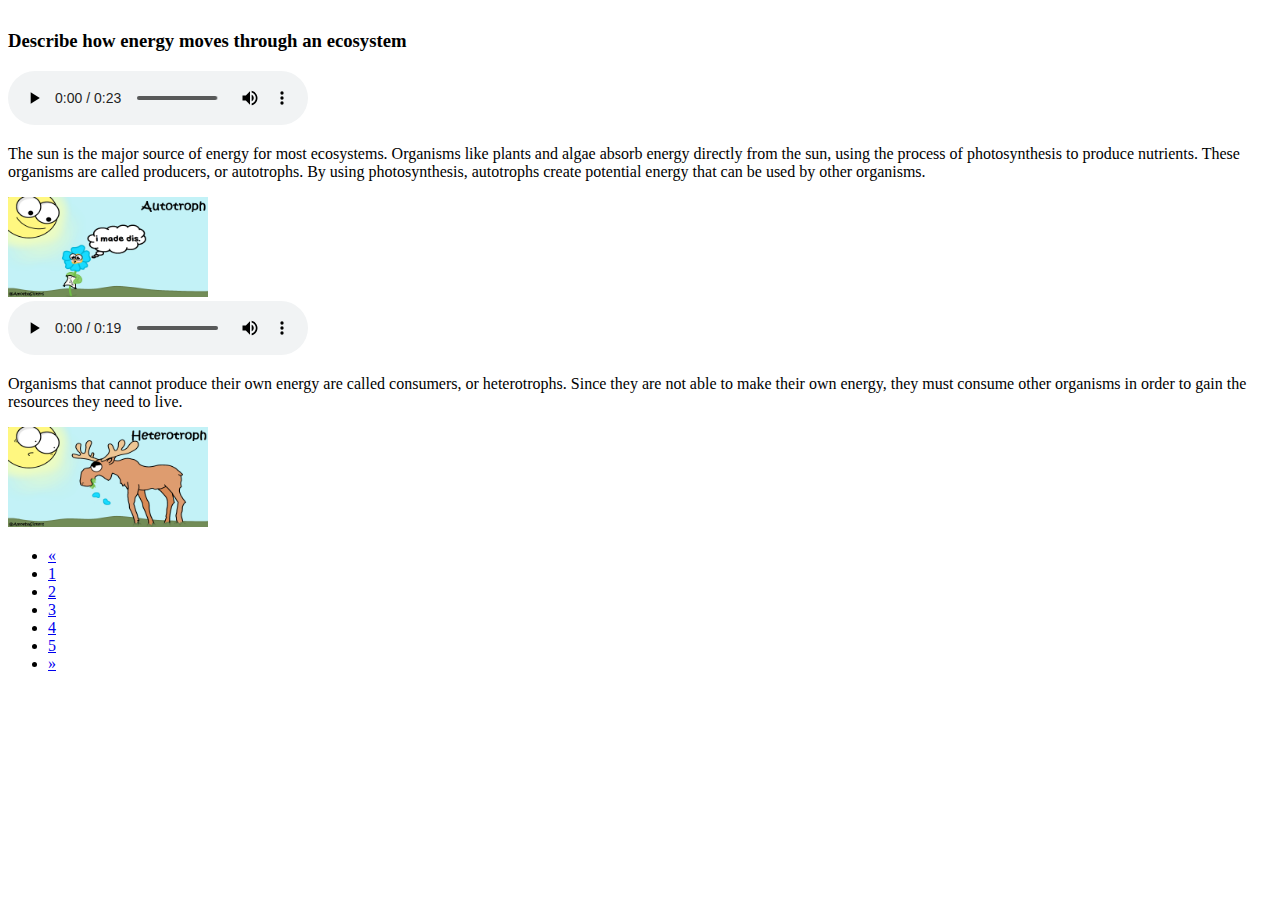
<file: index.html>
<!DOCTYPE html>
<html>

<head>
  <meta charset="utf-8">
  <link rel="stylesheet" type="text/css"
    href="https://necolas.github.io/normalize.css/latest/normalize.css">
  <link rel="stylesheet" type="text/css" href="https://bootswatch.com/4/cerulean/bootstrap.css">
  <link rel="stylesheet" href="style.css">
  <title>Photosynthesis and Cellular Respiration</title>
</head>

<body>
  <header>
    <div id="top" class="container">
      <div class="row">
        <div class="col-sm-12">
          <h3>Describe how energy moves through an ecosystem</h3>
        </div>
      </div>
    </div>
  </header>

  <div class="container">
    <div class="row">
      <div class="col-sm-12">
        <audio controls="controls" src=
         "recordings/The-sun-is.m4a"></audio>
      </div>
    </div>
    <div class="row">
      <div class="col-sm-8">
        <p>
          The sun is the major source of energy for most ecosystems. Organisms
          like plants and algae absorb energy directly from the sun, using the
          process of photosynthesis to produce nutrients. These organisms are called
          producers, or autotrophs. By using photosynthesis, autotrophs create
          potential energy that can be used by other organisms.
        </p>
      </div>

    <div class="col-sm-4">
      <img src="images/autotroph.png" width="200" alt="comic with a flower
      holding a pack of sugar saying, I made dis">
    </div>
  </div>
</div>

<div class="container">
  <div class="row">
    <div class="col-sm-12">
      <audio controls="controls" src=
       "recordings/Organisms-that-cannot.m4a"></audio>
    </div>
  </div>
  <div class="row">
    <div class="col-sm-8">
      <p>
          Organisms that cannot produce their own energy are called consumers, or
          heterotrophs. Since they are not able to make their own energy, they must
          consume other organisms in order to gain the resources they need to live.
      </p>
    </div>

    <div class="col-sm-4">
      <img src="images/heterotroph.png" width="200" alt="comic with a moose
      eating the sugar-holding flower">
    </div>
  </div>
</div>

<div class="container">
  <div class="row">
    <div class="col-sm-12">
      <ul class="pagination">
        <li class="page-item disabled">
          <a class="page-link" href="#">&laquo;</a>
        </li>
        <li class="page-item active">
          <a class="page-link" href="index.html">1</a>
        </li>
        <li class="page-item">
          <a class="page-link" href="views/cfuenergy.html">2</a>
        </li>
        <li class="page-item">
          <a class="page-link" href="views/productenergy.html">3</a>
        </li>
        <li class="page-item">
          <a class="page-link" href="views/productoxygen.html">4</a>
        </li>
        <li class="page-item">
          <a class="page-link" href="views/cfuproduct.html">5</a>
        </li>
        <li class="page-item">
          <a class="page-link" href="views/cfuenergy.html">&raquo;</a>
        </li>
      </ul>
    </div>
  </div>
</div>

</body>

<footer>
</footer>

</html>
</file>
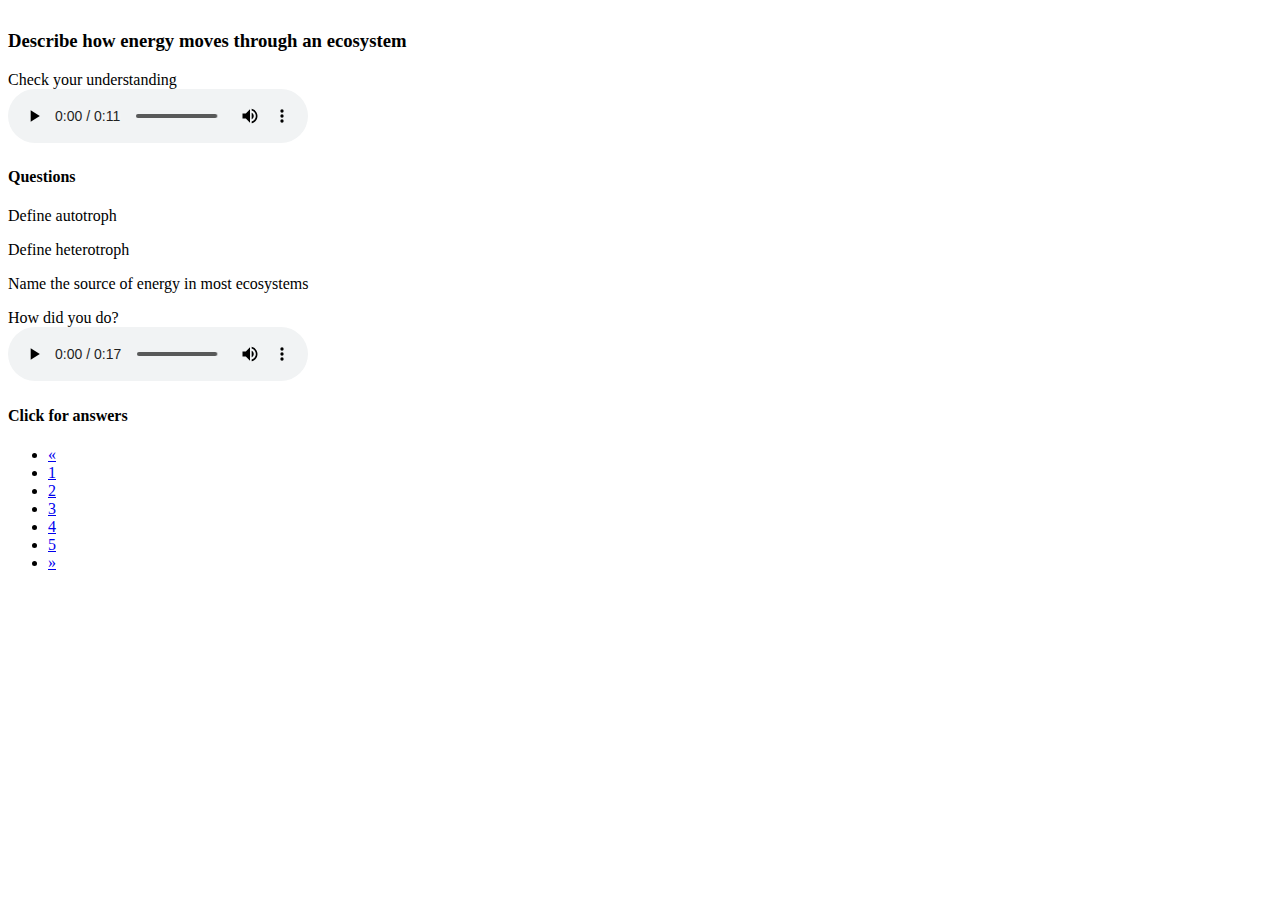
<file: views/cfuenergy.html>
<!DOCTYPE html>
<html>

<head>
  <meta charset="utf-8">
  <link rel="stylesheet" type="text/css"
    href="https://necolas.github.io/normalize.css/latest/normalize.css">
  <link rel="stylesheet" type="text/css" href="https://bootswatch.com/4/cerulean/bootstrap.css">
  <link rel="stylesheet" href="../style.css">
  <title>Photosynthesis and Cellular Respiration</title>

  <script src="https://ajax.googleapis.com/ajax/libs/jquery/3.3.1/jquery.min.js"></script>
  <script>
  $(document).ready(function(){
      $("#answers").click(function(){
          $("#p1").fadeIn();
          $("#p2").fadeIn();
          $("#p3").fadeIn();
      });
  });
  </script>
</head>

<body>
  <header>
    <div id="top" class="container">
      <div class="row">
        <div class="col-sm-12">
          <h3>Describe how energy moves through an ecosystem</h3>
        </div>
      </div>
    </div>
  </header>

  <div class="container">
    <div class="row">
      <div class="col-sm-6">
        <div class="card text-white bg-primary mb-3" style="max-width: 20rem;">
          <div class="card-header">Check your understanding <audio controls=
            "controls" src="../recordings/Check-your-understanding-define.m4a">
          </audio></div>
          <div class="card-body">
            <h4 class="card-title">Questions</h4>
            <p class="card-text">Define autotroph</p>
            <p class="card-text">Define heterotroph</p>
            <p class="card-text">Name the source of energy in most ecosystems</p>
          </div>
        </div>
      </div>

      <div class="col-sm-6">
        <div class="card border-primary mb-3" style="max-width: 20rem;">
          <div class="card-header">How did you do?<audio controls="controls" src=
            "../recordings/An-autotroph-is.m4a"></audio></div>
          <div id="answers" class="card-body">
            <h4 class="card-title">Click for answers</h4>
            <p id="p1" class="card-text">An autotroph is an organism that absorbs energy
              directly from the sun using photosynthesis.</p>
            <p id="p2" class="card-text">A heterotroph is an organism that consumes
              other organisms to obtain energy.</p>
            <p id="p3" class="card-text">The sun is the source of energy in most
              ecosystems.</p>
          </div>
        </div>
      </div>
    </div>

<div class="container">
  <div class="row">
    <div class="col-sm-12">
      <ul class="pagination">
        <li class="page-item">
          <a class="page-link" href="../index.html">&laquo;</a>
        </li>
        <li class="page-item">
          <a class="page-link" href="../index.html">1</a>
        </li>
        <li class="page-item active">
          <a class="page-link" href="cfuenergy.html">2</a>
        </li>
        <li class="page-item">
          <a class="page-link" href="productenergy.html">3</a>
        </li>
        <li class="page-item">
          <a class="page-link" href="productoxygen.html">4</a>
        </li>
        <li class="page-item">
          <a class="page-link" href="cfuproduct.html">5</a>
        </li>
        <li class="page-item">
          <a class="page-link" href="productenergy.html">&raquo;</a>
        </li>
      </ul>
    </div>
  </div>
</div>

</body>

<footer>
</footer>

</html>
</file>
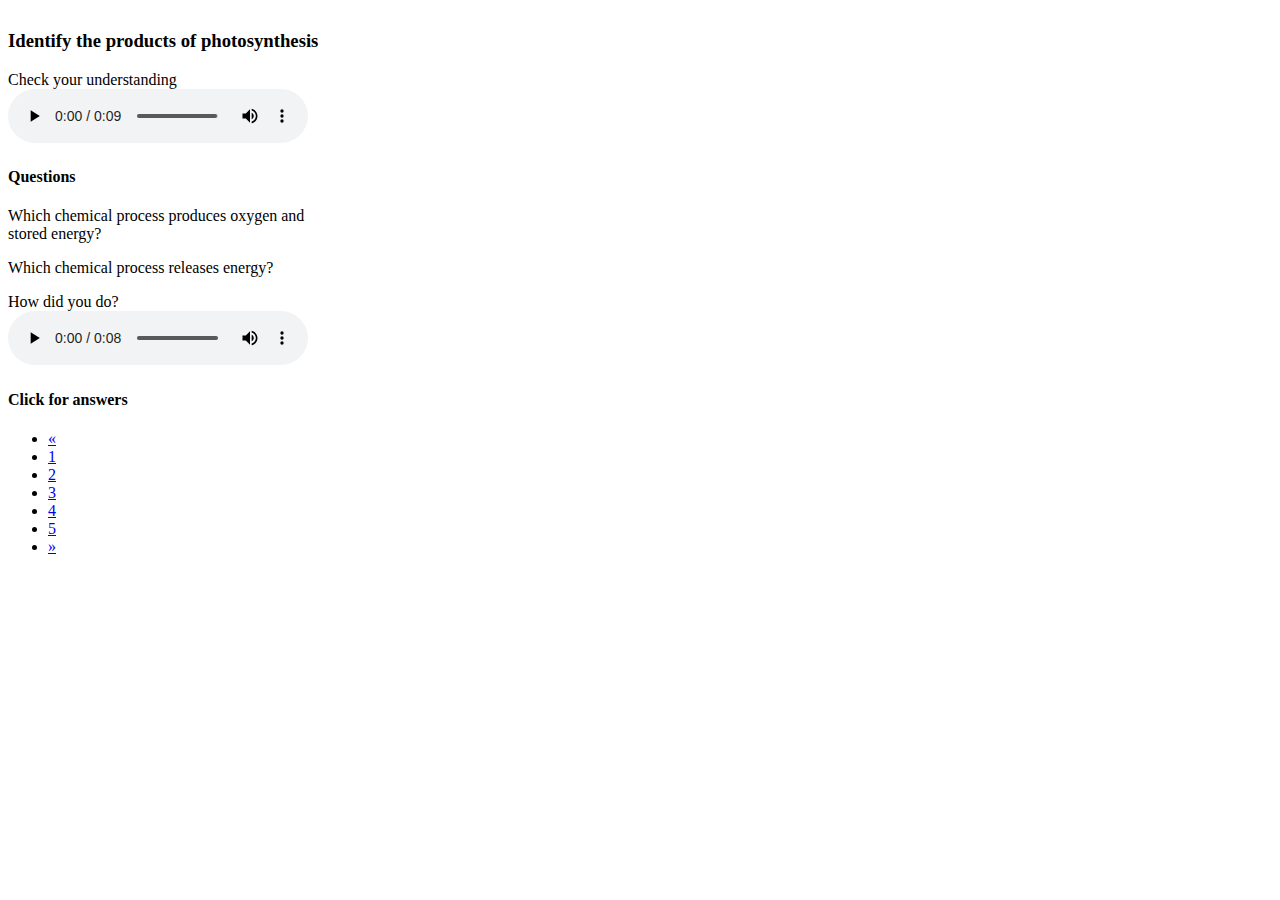
<file: views/cfuproduct.html>
<!DOCTYPE html>
<html>

<head>
  <meta charset="utf-8">
  <link rel="stylesheet" type="text/css"
    href="https://necolas.github.io/normalize.css/latest/normalize.css">
  <link rel="stylesheet" type="text/css" href="https://bootswatch.com/4/cerulean/bootstrap.css">
  <link rel="stylesheet" href="../style.css">
  <title>Photosynthesis and Cellular Respiration</title>

  <script src="https://ajax.googleapis.com/ajax/libs/jquery/3.3.1/jquery.min.js"></script>
  <script>
  $(document).ready(function(){
      $("#answers").click(function(){
          $("#p1").fadeIn();
          $("#p2").fadeIn();
          $("#p3").fadeIn();
      });
  });
  </script>
</head>

<body>
  <header>
    <div id="top" class="container">
      <div class="row">
        <div class="col-sm-12">
          <h3>Identify the products of photosynthesis</h3>
        </div>
      </div>
    </div>
  </header>

  <div class="container">
    <div class="row">
      <div class="col-sm-6">
        <div class="card text-white bg-primary mb-3" style="max-width: 20rem;">
          <div class="card-header">Check your understanding <audio controls=
            "controls" src="../recordings/check-your-understanding-which.m4a">
          </audio></div>
          <div class="card-body">
            <h4 class="card-title">Questions</h4>
            <p class="card-text">Which chemical process produces oxygen and
              stored energy?</p>
            <p class="card-text">Which chemical process releases energy?</p>
          </div>
        </div>
      </div>

      <div class="col-sm-6">
        <div class="card border-primary mb-3" style="max-width: 20rem;">
          <div class="card-header">How did you do?<audio controls="controls" src=
            "../recordings/photosynthesis-produces.m4a"></audio></div>
          <div id="answers" class="card-body">
            <h4 class="card-title">Click for answers</h4>
            <p id="p1" class="card-text">Photosynthesis produces oxygen and stored energy.</p>
            <p id="p2" class="card-text">Cellular respiration releases energy.</p>
          </div>
        </div>
      </div>
    </div>

<div class="container">
  <div class="row">
    <div class="col-sm-12">
      <ul class="pagination">
        <li class="page-item">
          <a class="page-link" href="productoxygen.html">&laquo;</a>
        </li>
        <li class="page-item">
          <a class="page-link" href="../index.html">1</a>
        </li>
        <li class="page-item">
          <a class="page-link" href="cfuenergy.html">2</a>
        </li>
        <li class="page-item">
          <a class="page-link" href="productenergy.html">3</a>
        </li>
        <li class="page-item">
          <a class="page-link" href="productoxygen.html">4</a>
        </li>
        <li class="page-item active">
          <a class="page-link" href="cfuproduct.html">5</a>
        </li>
        <li class="page-item disabled">
          <a class="page-link" href="#">&raquo;</a>
        </li>
      </ul>
    </div>
  </div>
</div>

</body>

<footer>
</footer>

</html>
</file>
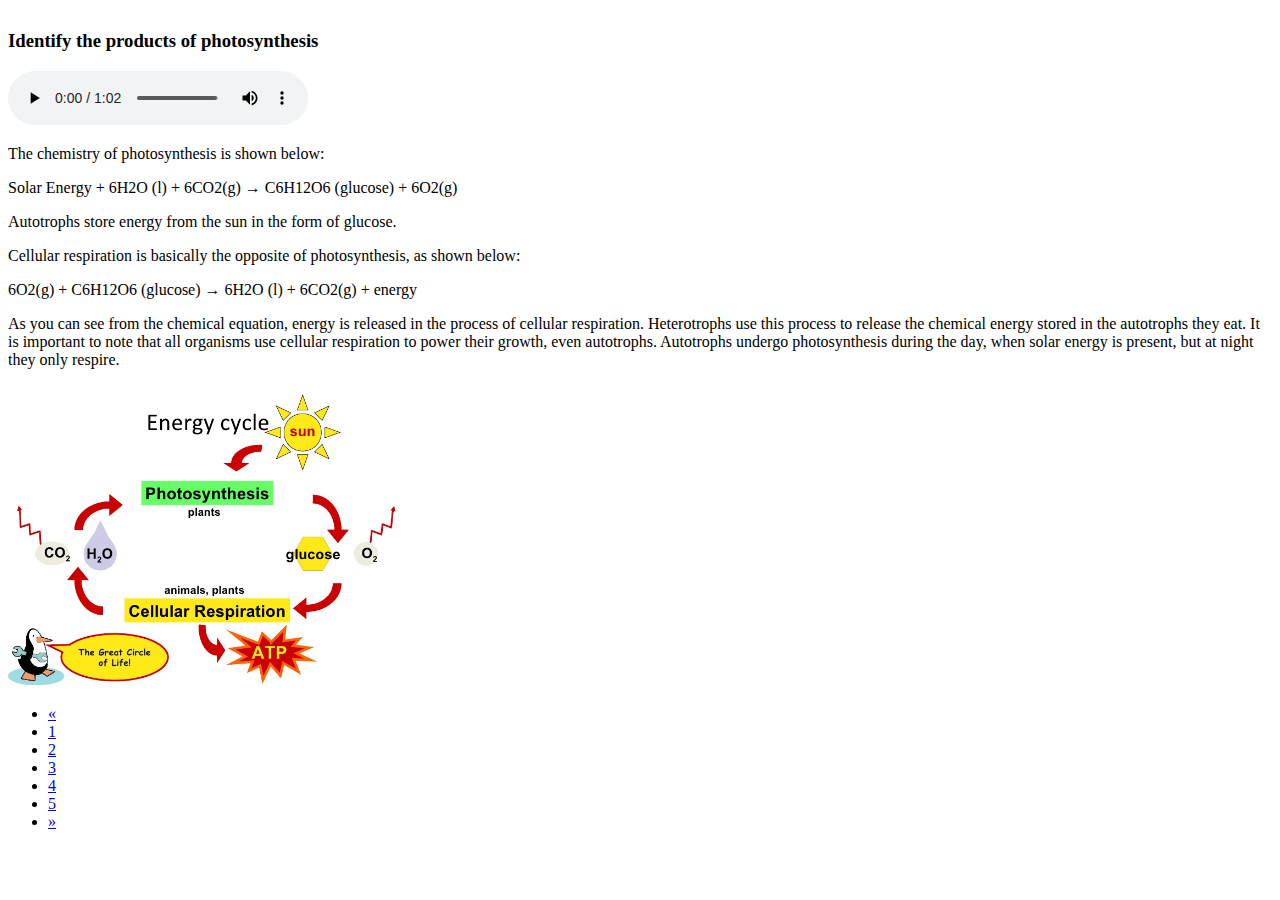
<file: views/productenergy.html>
<!DOCTYPE html>
<html>

<head>
  <meta charset="utf-8">
  <link rel="stylesheet" type="text/css"
    href="https://necolas.github.io/normalize.css/latest/normalize.css">
  <link rel="stylesheet" type="text/css" href="https://bootswatch.com/4/cerulean/bootstrap.css">
  <link rel="stylesheet" href="../style.css">
  <title>Photosynthesis and Cellular Respiration</title>

</head>

<body>
  <header>
    <div id="top" class="container">
      <div class="row">
        <div class="col-sm-12">
          <h3>Identify the products of photosynthesis</h3>
        </div>
      </div>
    </div>
  </header>

  <div class="container">
    <div class="row">
      <div class="col-sm-12">
        <audio src="../recordings/The-chemistry-of.m4a" controls="controls"></audio>
      </div>
    </div>

    <div class="row">
      <div class="col-sm-8">
        <p>
          The chemistry of photosynthesis is shown below:
        </p>
        <p>
          Solar Energy + 6H2O (l) + 6CO2(g) → C6H12O6 (glucose) + 6O2(g)
        </p>
        <p>
          Autotrophs store energy from the sun in the form of glucose.
        </p>
        <p>
          Cellular respiration is basically the opposite of photosynthesis, as shown below:
        </p>
        <p>
          6O2(g) + C6H12O6 (glucose) → 6H2O (l) + 6CO2(g) + energy
        </p>
        <p>
          As you can see from the chemical equation, energy is released in the
          process of cellular respiration. Heterotrophs use this process to
          release the chemical energy stored in the autotrophs they eat.
          It is important to note that all organisms use cellular respiration to
          power their growth, even autotrophs. Autotrophs undergo photosynthesis
          during the day, when solar energy is present, but at night they only
          respire.
        </p>
      </div>

      <div class="col-sm-4">
        <img src="../images/energy-cycle.jpg" width="400">
      </div>
    </div>

<div class="container">
  <div class="row">
    <div class="col-sm-12">
      <ul class="pagination">
        <li class="page-item">
          <a class="page-link" href="cfuenergy.html">&laquo;</a>
        </li>
        <li class="page-item">
          <a class="page-link" href="../index.html">1</a>
        </li>
        <li class="page-item">
          <a class="page-link" href="cfuenergy.html">2</a>
        </li>
        <li class="page-item active">
          <a class="page-link" href="productenergy.html">3</a>
        </li>
        <li class="page-item">
          <a class="page-link" href="productoxygen.html">4</a>
        </li>
        <li class="page-item">
          <a class="page-link" href="cfuproduct.html">5</a>
        </li>
        <li class="page-item">
          <a class="page-link" href="productoxygen.html">&raquo;</a>
        </li>
      </ul>
    </div>
  </div>
</div>

</body>

<footer>
</footer>

</html>
</file>
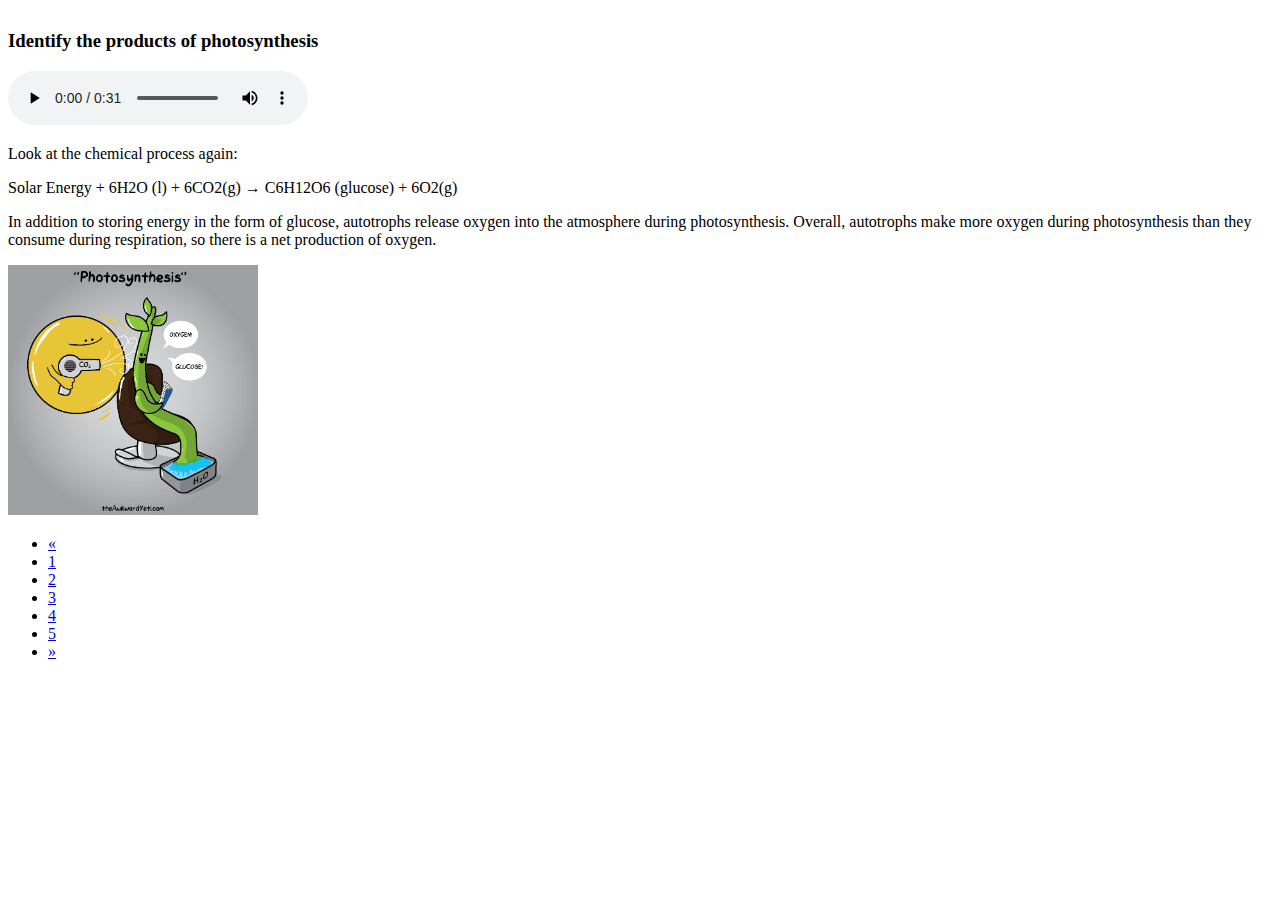
<file: views/productoxygen.html>
<!DOCTYPE html>
<html>

<head>
  <meta charset="utf-8">
  <link rel="stylesheet" type="text/css"
    href="https://necolas.github.io/normalize.css/latest/normalize.css">
  <link rel="stylesheet" type="text/css" href="https://bootswatch.com/4/cerulean/bootstrap.css">
  <link rel="stylesheet" href="../style.css">
  <title>Photosynthesis and Cellular Respiration</title>
</head>

<body>
  <header>
    <div id="top" class="container">
      <div class="row">
        <div class="col-sm-12">
          <h3>Identify the products of photosynthesis</h3>
        </div>
      </div>
    </div>
  </header>

  <div class="container">
    <div class="row">
      <div class="col-sm-12">
        <audio src="../recordings/Look-at-the.m4a" controls="controls"></audio>
      </div>
    </div>

    <div class="row">
      <div class="col-sm-8">
        <p>
          Look at the chemical process again:
        </p>
        <p>
          Solar Energy + 6H2O (l) + 6CO2(g) → C6H12O6 (glucose) + 6O2(g)
        </p>
        <p>
          In addition to storing energy in the form of glucose, autotrophs
          release oxygen into the atmosphere during photosynthesis.
          Overall, autotrophs make more oxygen during photosynthesis than they
          consume during respiration, so there is a net production of oxygen.
        </p>
      </div>

      <div class="col-sm-4">
        <img src="../images/photosynthesis-salon.png" width="250">
      </div>
    </div>

<div class="container">
  <div class="row">
    <div class="col-sm-12">
      <ul class="pagination">
        <li class="page-item">
          <a class="page-link" href="productenergy.html">&laquo;</a>
        </li>
        <li class="page-item">
          <a class="page-link" href="../index.html">1</a>
        </li>
        <li class="page-item">
          <a class="page-link" href="cfuenergy.html">2</a>
        </li>
        <li class="page-item">
          <a class="page-link" href="productenergy.html">3</a>
        </li>
        <li class="page-item active">
          <a class="page-link" href="productoxygen.html">4</a>
        </li>
        <li class="page-item">
          <a class="page-link" href="cfuproduct.html">5</a>
        </li>
        <li class="page-item">
          <a class="page-link" href="cfuproduct.html">&raquo;</a>
        </li>
      </ul>
    </div>
  </div>
</div>

</body>

<footer>
</footer>

</html>
</file>
<file: style.css>
#p1, #p2, #p3 {
  display: none;
}

#top {
  margin-top: 30px
}
</file>
